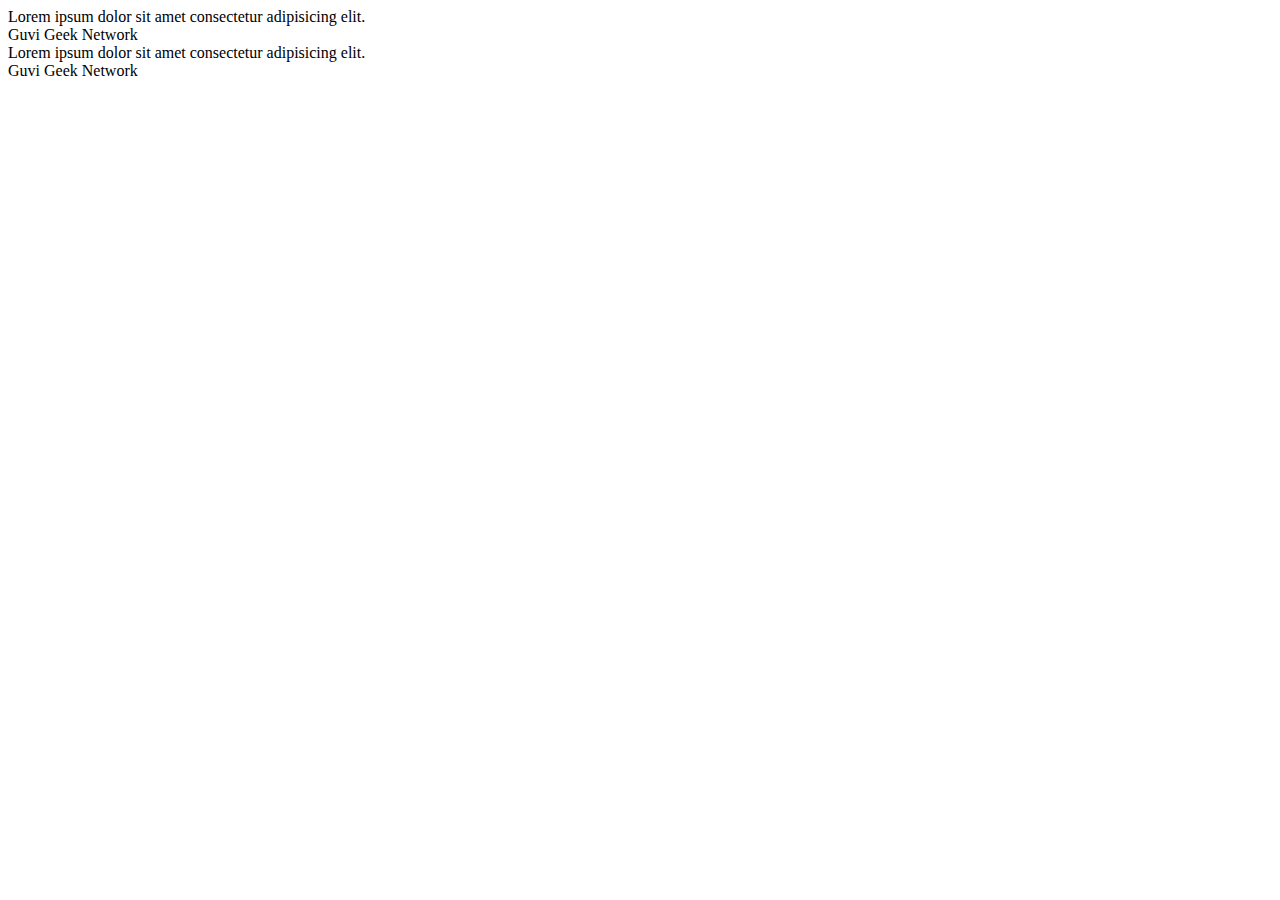
<file: 1.html>
<!DOCTYPE html>
<html lang="en">
<head>
    <meta charset="UTF-8">
    <meta http-equiv="X-UA-Compatible" content="IE=edge">
    <meta name="viewport" content="width=device-width, initial-scale=1.0">
    <title>Document guvi</title>
    
</head>
<body>
    <div>
        Lorem ipsum dolor sit amet consectetur adipisicing elit.
        <div>
            Guvi Geek Network
        </div>
</body>
</html>

<html lang="en">

    <head>
        <title>Document
            <body>
                guvi
        </title>
    </head>
    <div>
        Lorem ipsum dolor sit amet consectetur adipisicing elit.
        <div>
            <div>
                Guvi Geek Network
            </div>
        </body>
    </html>
</file>
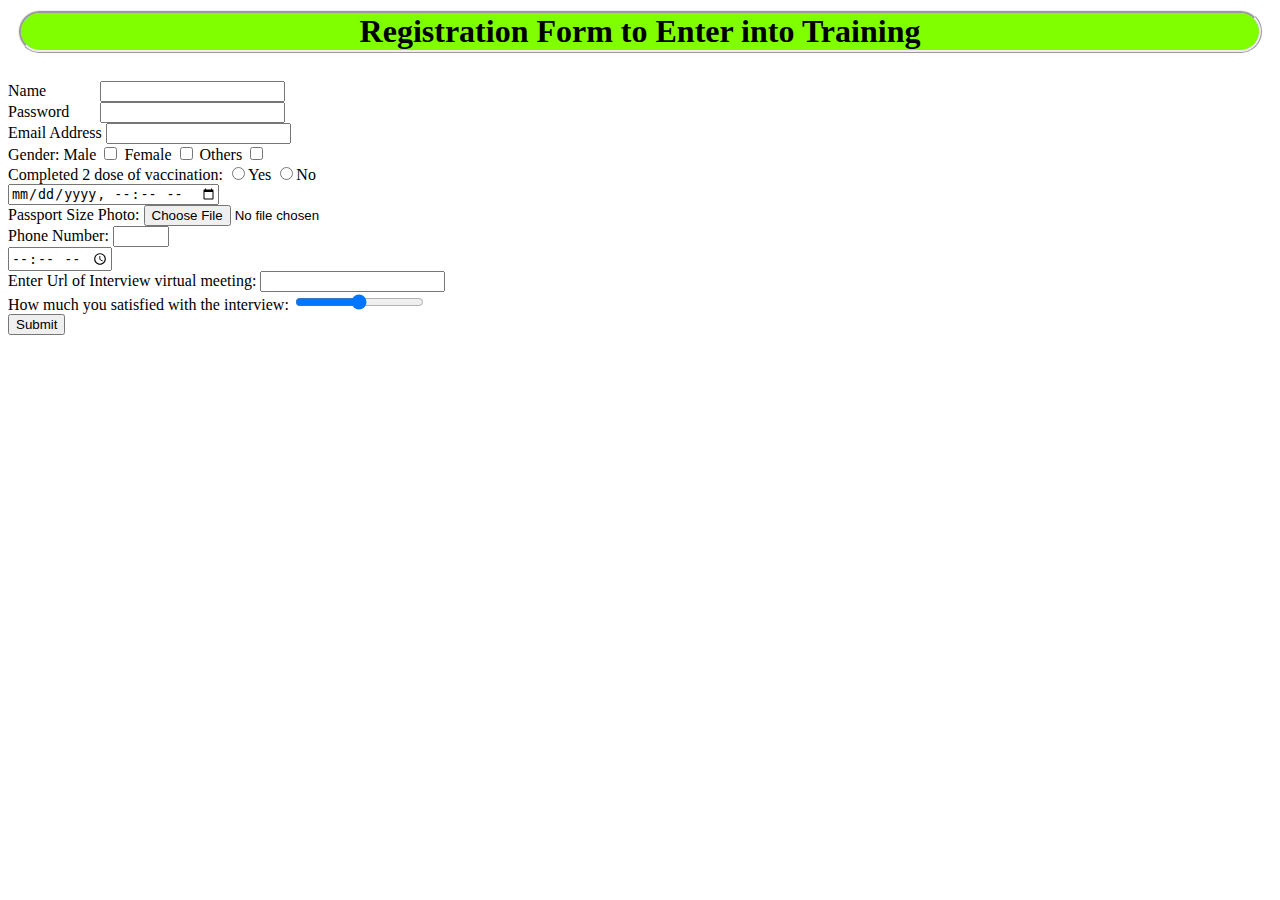
<file: 11.html>
<!DOCTYPE html>
<html lang="en">
<head>
    <meta charset="UTF-8">
    <meta http-equiv="X-UA-Compatible" content="IE=edge">
    <meta name="viewport" content="width=device-width, initial-scale=1.0">
    <title>Document</title>
    <link rel="stylesheet" href="11.css">
    <script src="script.js"></script>

</head>
<body>
<h1>Registration Form to Enter into Training</h1><br>
    Name <input type="text" class="Name"><br>
Password <input type="text" class="Password"><br>
Email Address <input type="email" name="" id=""><br>
Gender: Male <input type="checkbox" name="" id="">
Female <input type="checkbox"  name="" id="">
Others <input type="checkbox" name="" id=""><br>
Completed 2 dose of vaccination: <input type="radio" name="text">Yes
<input type="radio" name="text">No <br>
<input type="datetime-local" name="" id=""><br>
Passport Size Photo: <input type="file" name="" id=""><br>
Phone Number: <input type="number" min="0" max="10"><br>
<input type="time" name="" id=""><br>
Enter Url of Interview virtual meeting: <input type="url" name="" id=""><br>
How much you satisfied with the interview: <input type="range" name="" id=""> <br>
<input type="submit">

</body></html>
</file>
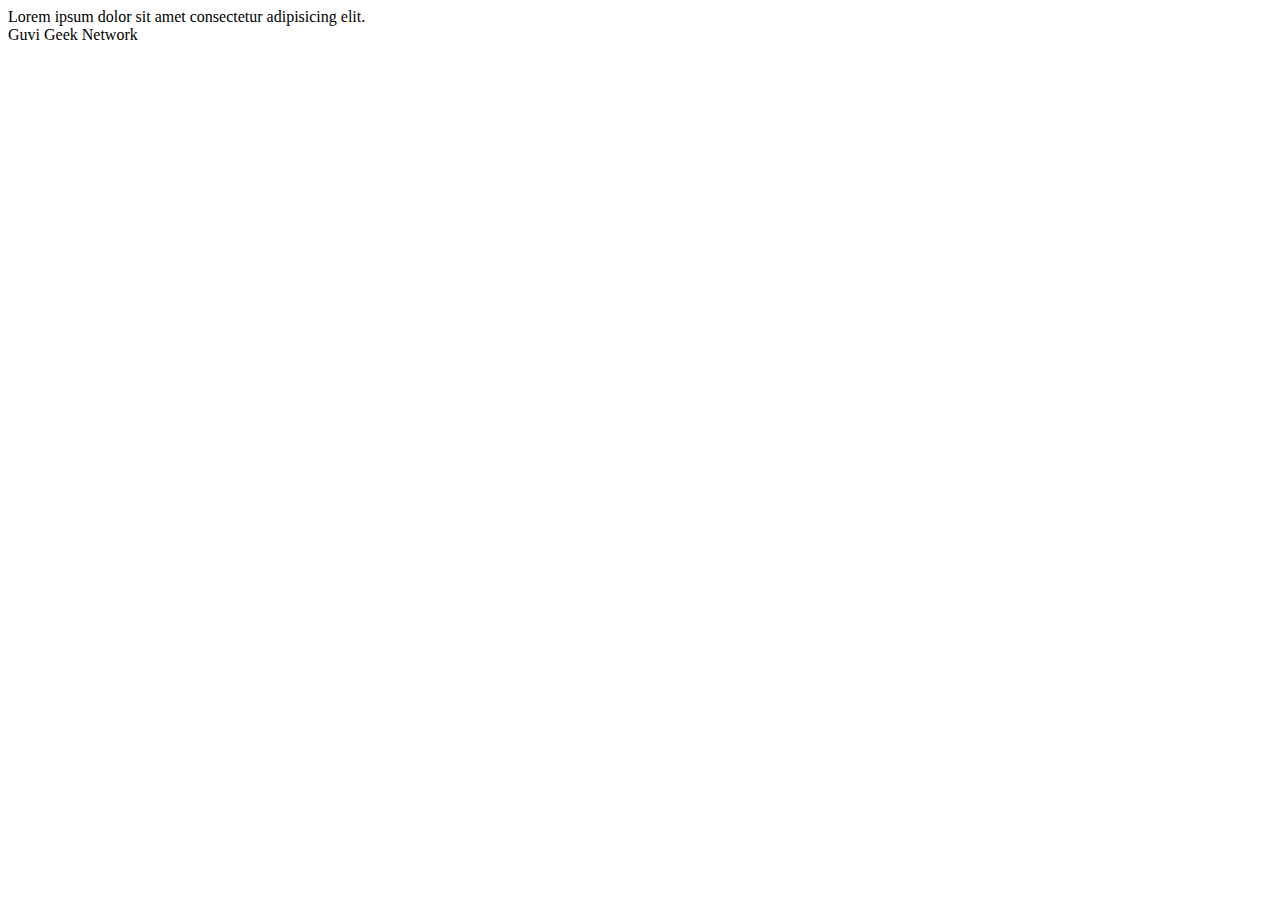
<file: 2.html>
<html lang="en">
    <head>
        <title>Document
           
                guvi </title>
    </head>
 <body>
    <div>
        Lorem ipsum dolor sit amet consectetur adipisicing elit.
        
            <div>
                Guvi Geek Network
            </div>
        </body>
    </html>
</file>
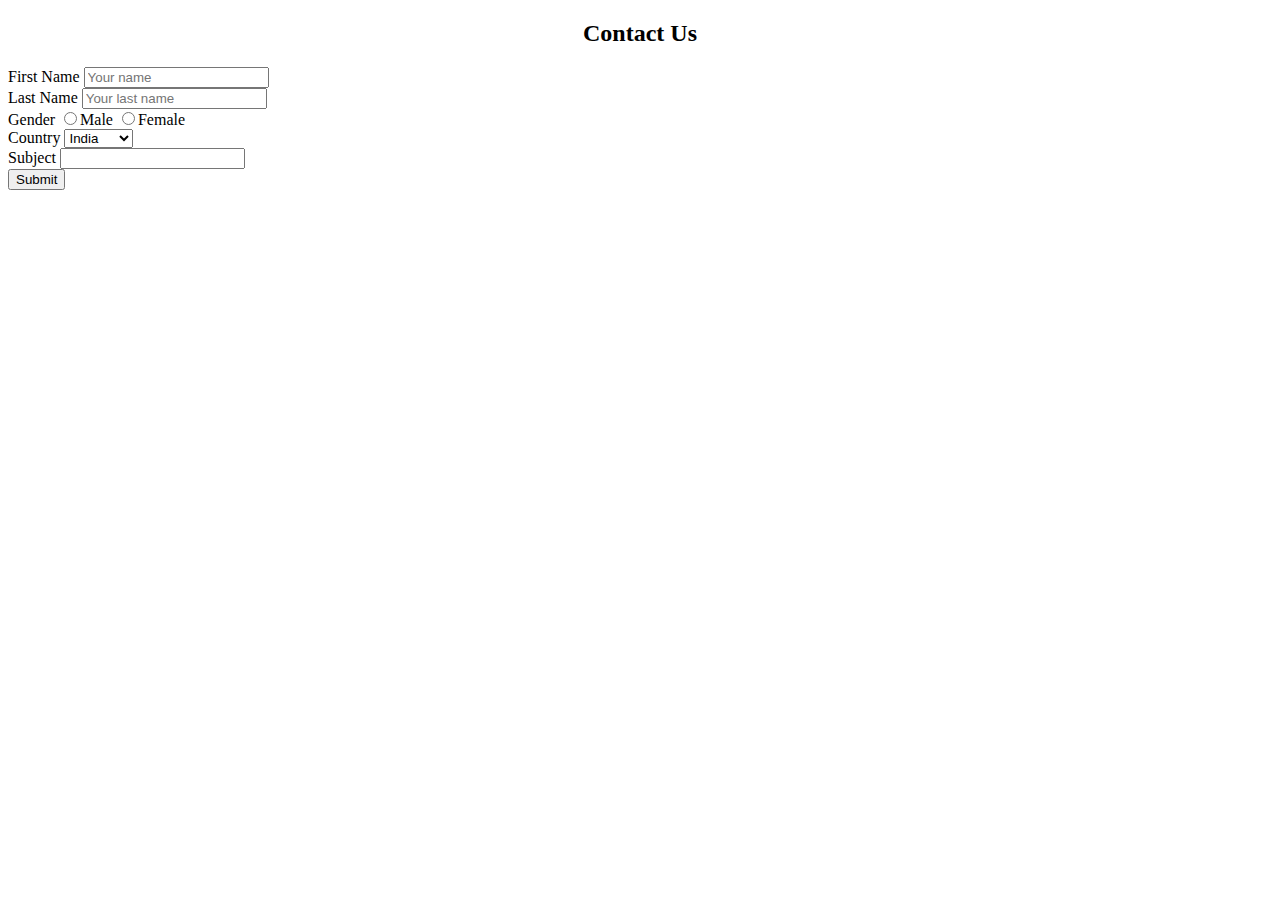
<file: 3.html>
<!DOCTYPE html>
<html lang="en">
<head>
    <meta charset="UTF-8">
    <meta http-equiv="X-UA-Compatible" content="IE=edge">
    <meta name="viewport" content="width=device-width, initial-scale=1.0">
    <title>Document</title>
</head>
<body>
    <div class="container">
        <div style="text-align:center">
          <h2>Contact Us</h2>
         
        </div>
        <div class="row"></div>
        <div class="column">
           
        </div>
          <div class="column"></div>
           
            First Name       <input type="text" id="fname" name="firstname" placeholder="Your name"> <br>
            Last Name        <input type="text" id="lname" name="lastname" placeholder="Your last name">
            <form action="">Gender
                <input type="radio" name="Test">Male
                <input type="radio" name="Test">Female <br>
                
            Country              <select id="country" name="country">
                
                <option value="india">India</option>
                <option value="canada">Canada</option>
                <option value="usa">USA</option>
              </select> <br>
             Subject <input type="text" name="" id=""><br>
              <input type="submit" value="Submit">
           
          </div>
        </div>
      </div>
    
</body>
</html>
</file>
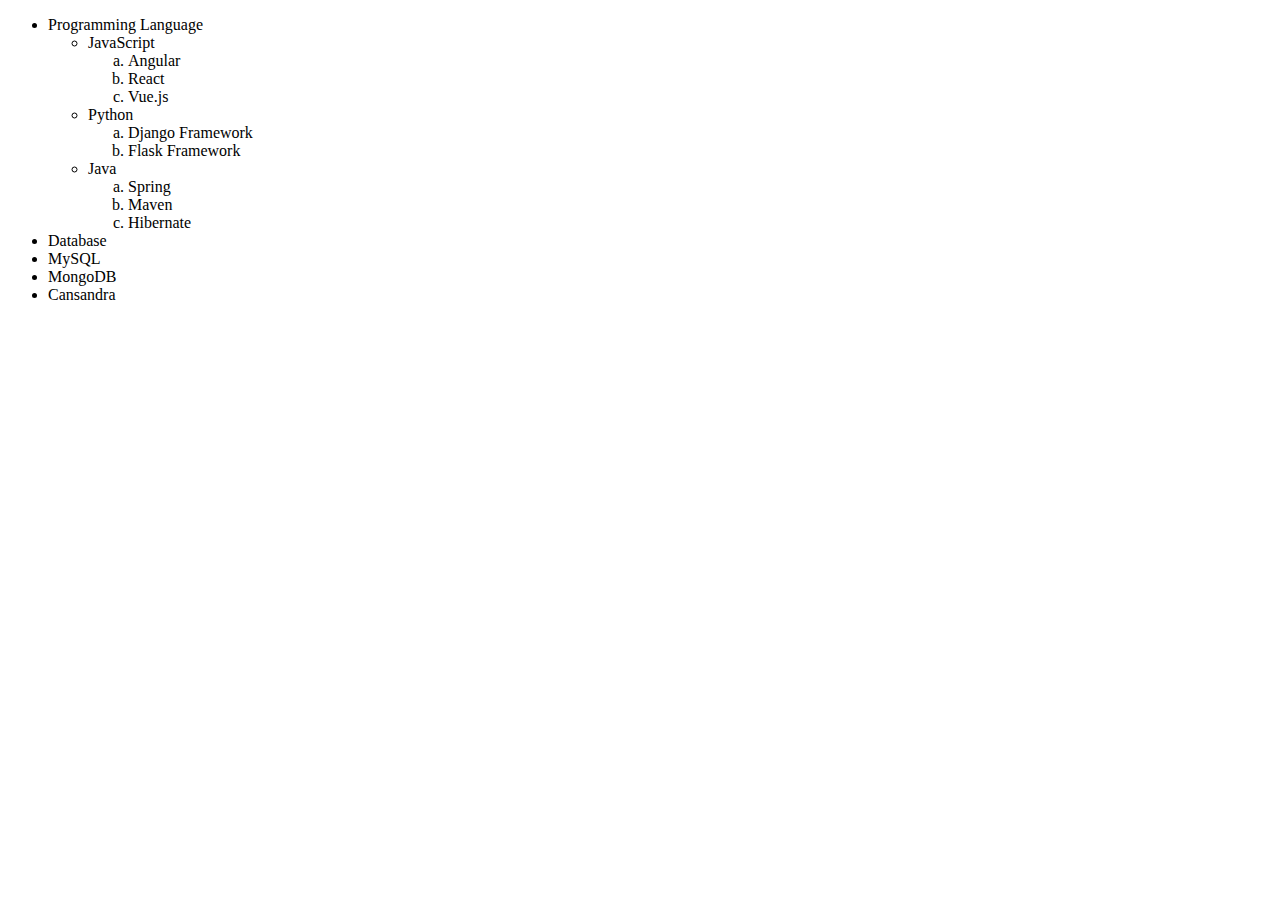
<file: 4.html>
<!DOCTYPE html>
<html lang="en">
<head>
    <meta charset="UTF-8">
    <meta http-equiv="X-UA-Compatible" content="IE=edge">
    <meta name="viewport" content="width=device-width, initial-scale=1.0">
    <title>list tags</title>
</head>
<body>
    <ul>
        <li> Programming Language</li>
         <ul>
             <li>JavaScript</li>
             <ol type="a">
           <li>Angular</li>
             <li>React</li>
             <li>Vue.js</li>
            </ol>
            <li>Python</li>
            <ol type="a">
                <li>Django Framework</li>
                <li>Flask Framework</li>
                
            </ol>
            <li>Java</li>
            <ol type="a">
          <li>Spring</li>
                <li>Maven</li>
                <li>Hibernate</li>
                
            </ol>

     

         </ul>
         <li> Database</li>
    
             <li>MySQL</li>
             <li>MongoDB</li>
             <li>Cansandra</li>
         </ul>

    </ul>
</body>
</html>
</file>
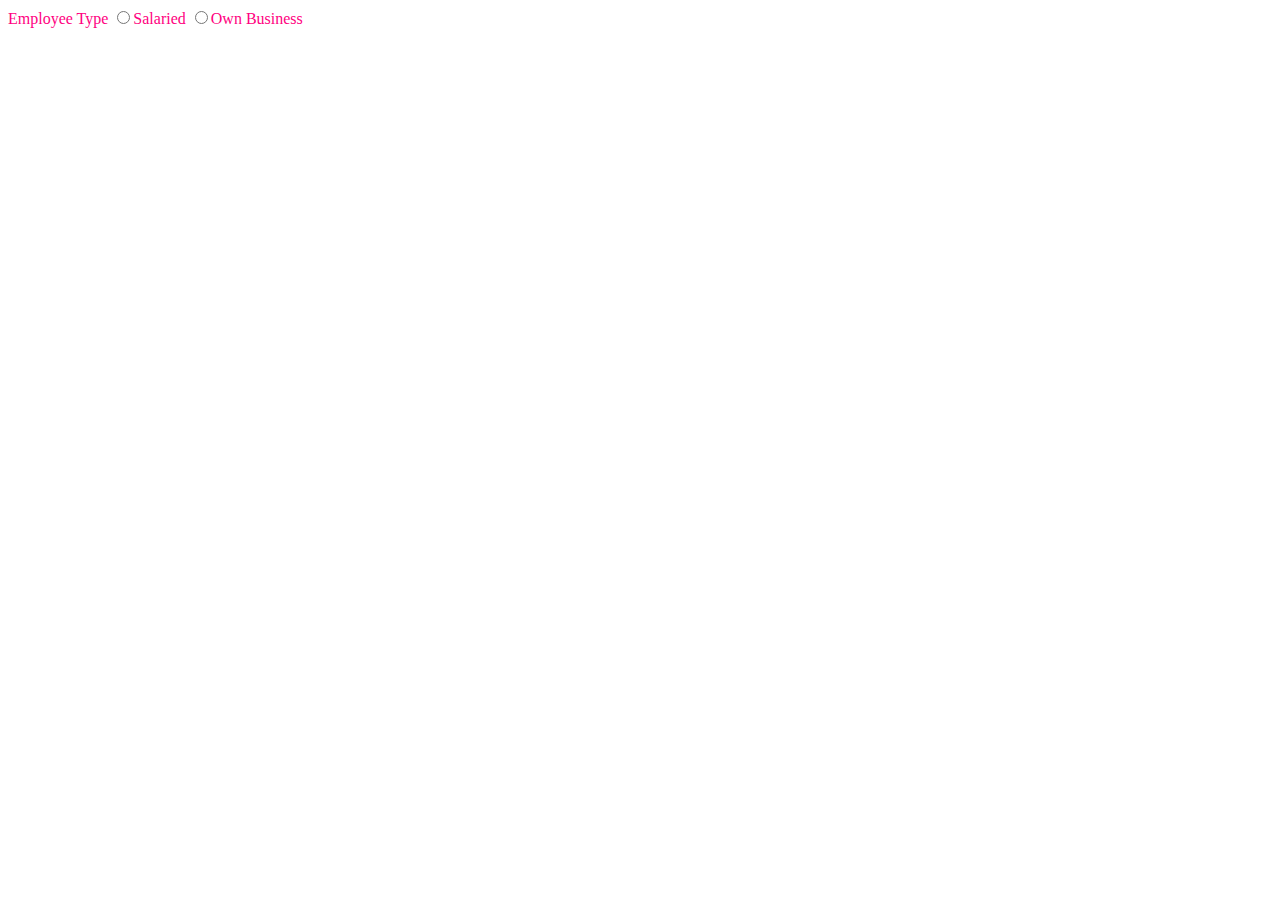
<file: 6.html>
<!DOCTYPE html>
<html lang="en">
<head>
    <meta charset="UTF-8">
    <meta http-equiv="X-UA-Compatible" content="IE=edge">
    <meta name="viewport" content="width=device-width, initial-scale=1.0">
    <title>Document</title>
    <link rel="stylesheet" href="style.css">
    <script src="script.js"></script>

</head>
<body>
  <form action="">Employee Type
<input type="radio" name="Test">Salaried
<input type="radio" name="Test">Own Business</body>
</html>
</file>
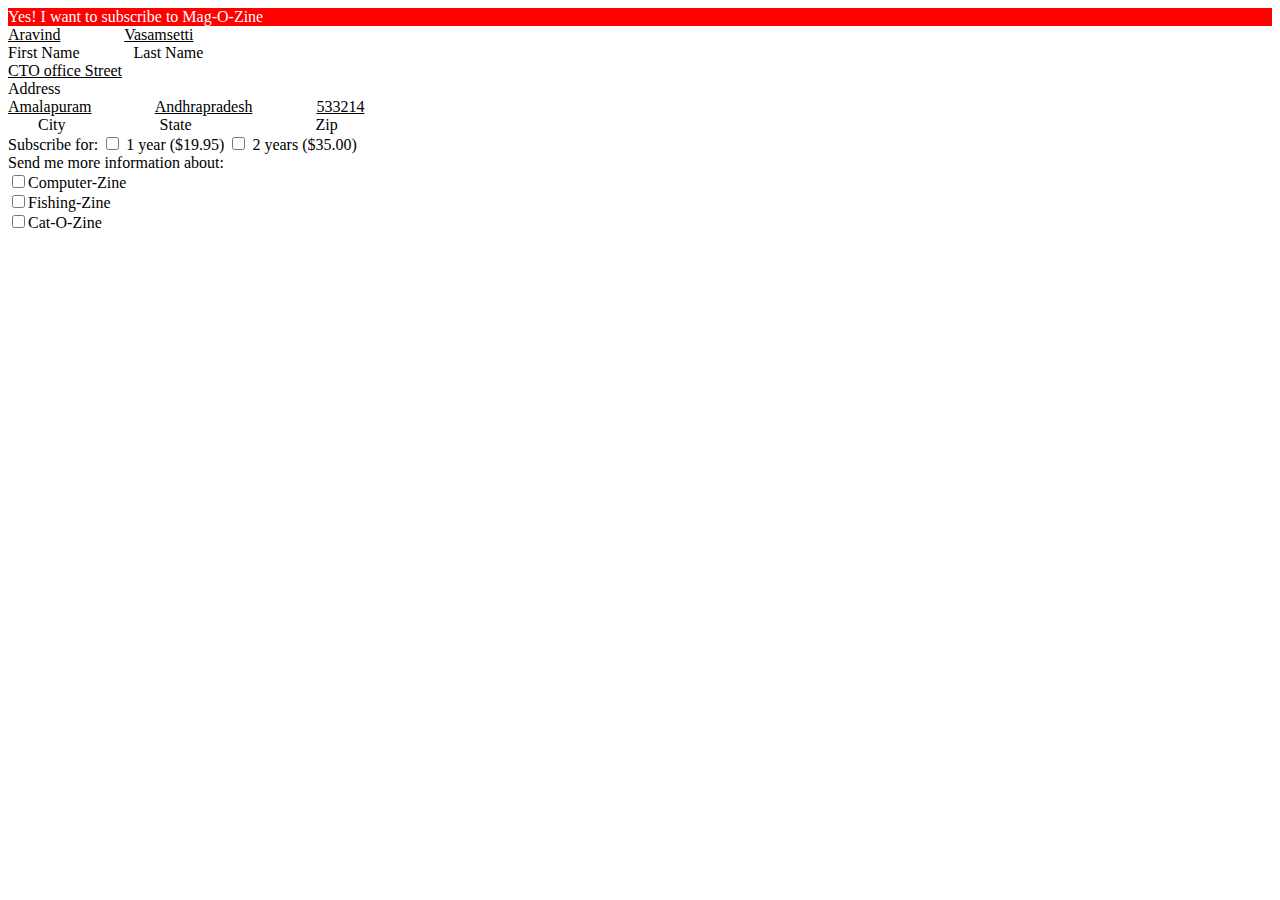
<file: 7.html>
<!DOCTYPE html>
<html lang="en">
<head>
    <meta charset="UTF-8">
    <meta http-equiv="X-UA-Compatible" content="IE=edge">
    <meta name="viewport" content="width=device-width, initial-scale=1.0">
    <title>Document</title>
    <link rel="stylesheet" href="7.css">
    <script src="script.js"></script>

</head>
<body>
<header class="header">Yes! I want to subscribe to Mag-O-Zine</header>
    <u inputmode="test" class="Aravind" >Aravind</u>
    <u inputmode="Test" class="Vasamsetti">Vasamsetti</u><br>
<span class="First">First Name</span>
<span class="Last">Last Name</span><br>
    <u>CTO office Street</u><br>
    Address <br>
    <u class="Amalapuram">Amalapuram</u>   <u class="Andhrapradesh">Andhrapradesh</u>  <u class="zip">533214</u> <br>
   <span class="City">City</span> 
<span class="State">State</span>
<span class="Zip">Zip</span><br>
   Subscribe for: <input type="checkbox" name="" id=""> 1 year ($19.95)
    <input type="checkbox" name="" id=""> 2 years ($35.00) <br>
    Send me more information about: <br>
    <input type="checkbox" name="" id="">Computer-Zine <br>
    <input type="checkbox" name="" id="">Fishing-Zine <br>
    <input type="checkbox" name="" id="">Cat-O-Zine <br>

 
</body>
</html>
</file>
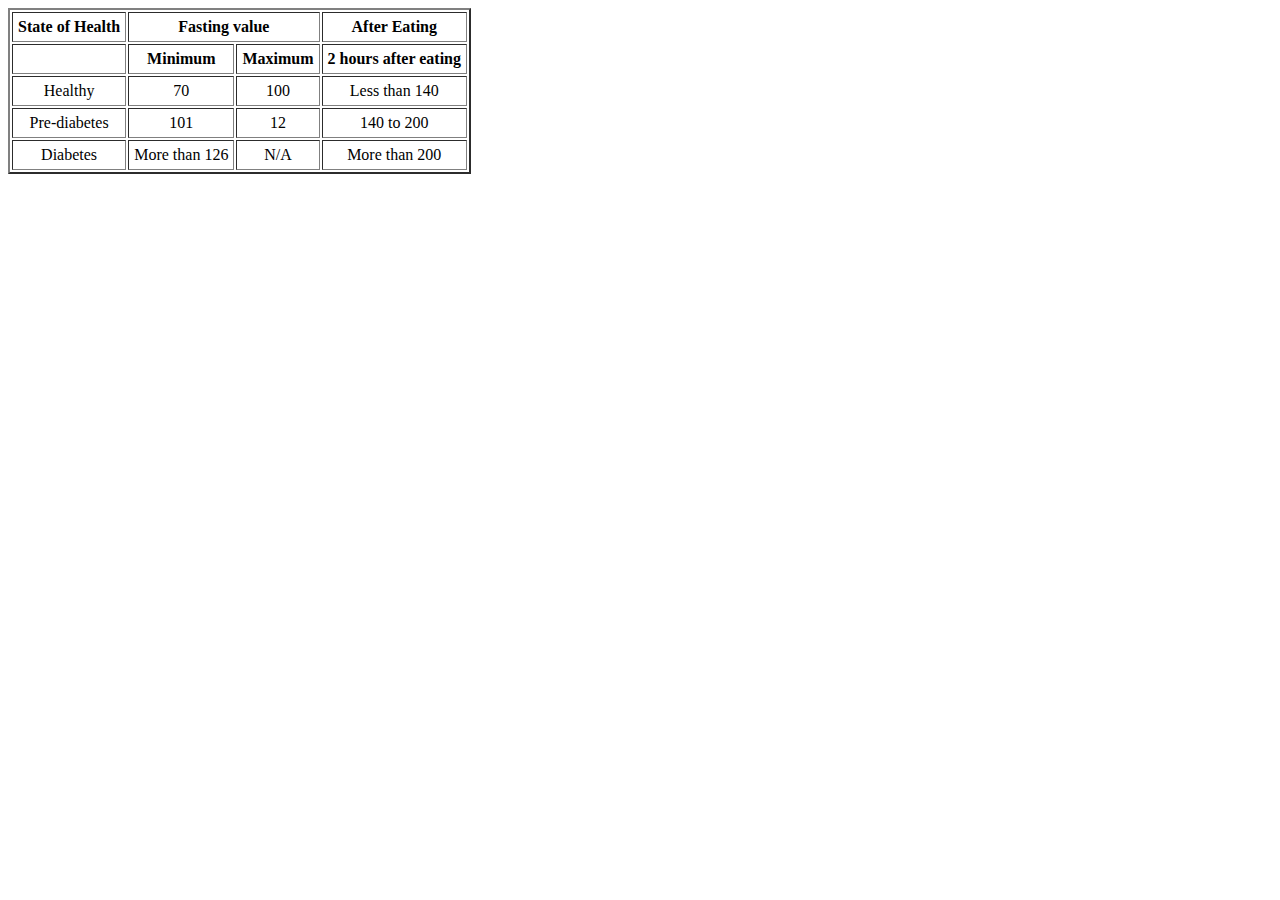
<file: 8.html>
<!DOCTYPE html>
<html lang="en">
<head>
    <meta charset="UTF-8">
    <meta http-equiv="X-UA-Compatible" content="IE=edge">
    <meta name="viewport" content="width=device-width, initial-scale=1.0">
    <title>Document</title>
</head>
<body>
    <table border="2" style="text-align:center" cellpadding="5" cellspaces="4" style="border-collapse:collapse;">
        <tr>
            <th>State of Health </th>
            <th colspan="2">Fasting value</th>
            <th>After Eating  </th>

        </tr>
        <tr>
            <th></th>
        <th>Minimum</th>
        <th>Maximum</th>
        <th>2 hours after eating</th>
    </tr>
    <tr>
        <td>Healthy</td>
        <td>70</td>
        <td>100</td>
        <td>Less than 140</td>
    </tr>
    <tr>
        <td>Pre-diabetes</td>
        <td>101</td>
        <td>12</td>
        <td>140 to 200 </td>
    </tr>
    <tr>
        <td>Diabetes</td>
        <td>More than 126</td>
        <td>N/A</td>
        <td>More than 200</td>
    </tr>



    </table>
</body>
</html>
</file>
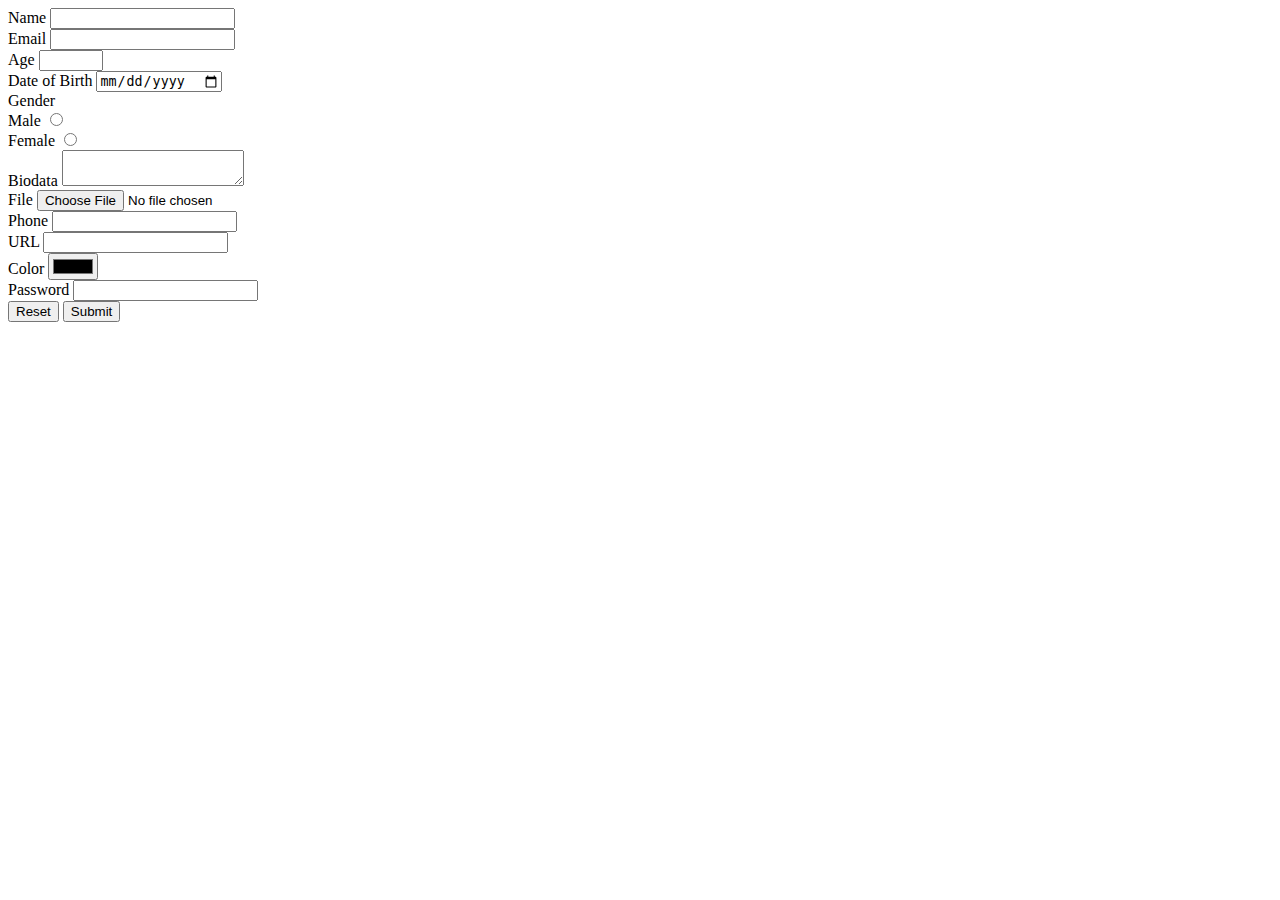
<file: 9.html>
<!DOCTYPE html>
<html lang="en">
<head>
    <meta charset="UTF-8">
    <meta http-equiv="X-UA-Compatible" content="IE=edge">
    <meta name="viewport" content="width=device-width, initial-scale=1.0">
    <title>Document</title>
</head>
<body>
    <form action="results.html" method="GET" enctype="multipart/form-data">
        <div>
          <label for="name">Name</label>
          <input type="text" name="name" id="name" required>
      </div>
      <div>
        <label for="email">Email</label>
        <input type="email" name="email" id="email" required>
      </div>
      <div>
        <label for="age">Age</label>
        <input type="number" name="age" id="age" min="1" max="200" step="5">
      </div>
      <div>
        <label for="date">Date of Birth</label>
        <input type="date" name="date" id="date" min="2019-06-10">
      </div>
     
      <div>
        Gender
        <div>
          <label for="male">Male</label>
          <input type="radio" name="gender" id="male" value="male">
        </div>
        <div>
          <label for="female">Female</label>
          <input type="radio" name="gender" id="female" value="female">
        </div>
      </div>
      <div>
        <label for="bio">Biodata</label>
        <textarea id="bio" name="bio"></textarea>
      </div>
      <input type="hidden" name="hidden" value="hi">
      <div>
        <label for="file">File</label>
        <input id="file" type="file" name="file">
      </div>
      <div>
        <label for="phone">Phone</label>
        <input type="tel" name="phone" id="phone">
      </div>
      <div>
        <label for="url">URL</label>
        <input type="url" name="url" id="url">
      </div>
      <div>
        <label for="color">Color</label>
        <input type="color" name="color" id="color">
      </div>
      <div>
        <label>
          Password
          <input type="password" name="password" required>
        </label>
      </div>
      <button type="reset">Reset</button>
      <button type="submit">Submit</button>
    </form>
          
    
</body>
</html>
</file>
<file: 11.css>
.Name{
   margin-left: 50px
  
}
.Password{
    margin-left: 27px;
}
h1{
    background-color: chartreuse;
    text-align: center;
    text-decoration: double;
    border-radius: 100px;
   border-style: ridge;
   margin: 10px;
   
}
</file>
<file: style.css>
body{
   color: rgb(255, 0, 128); 
}
</file>
<file: 7.css>
.body{
    border: 30px;
}
.header{
background-color: red;
 color: white;
 
}
.Aravind{
    padding-right: 60px;
}
.Last{
    padding-left: 50px;
}
.Amalapuram{
    padding-right: 60px; 
}
.Andhrapradesh{
    padding-right: 60px; 
}

.City{
    padding-right: 60px;
    padding-left: 30px;
}
.State{
    padding-right: 60px;
    padding-left: 30px;
}
.Zip{
    padding-left: 60px;
}
</file>
